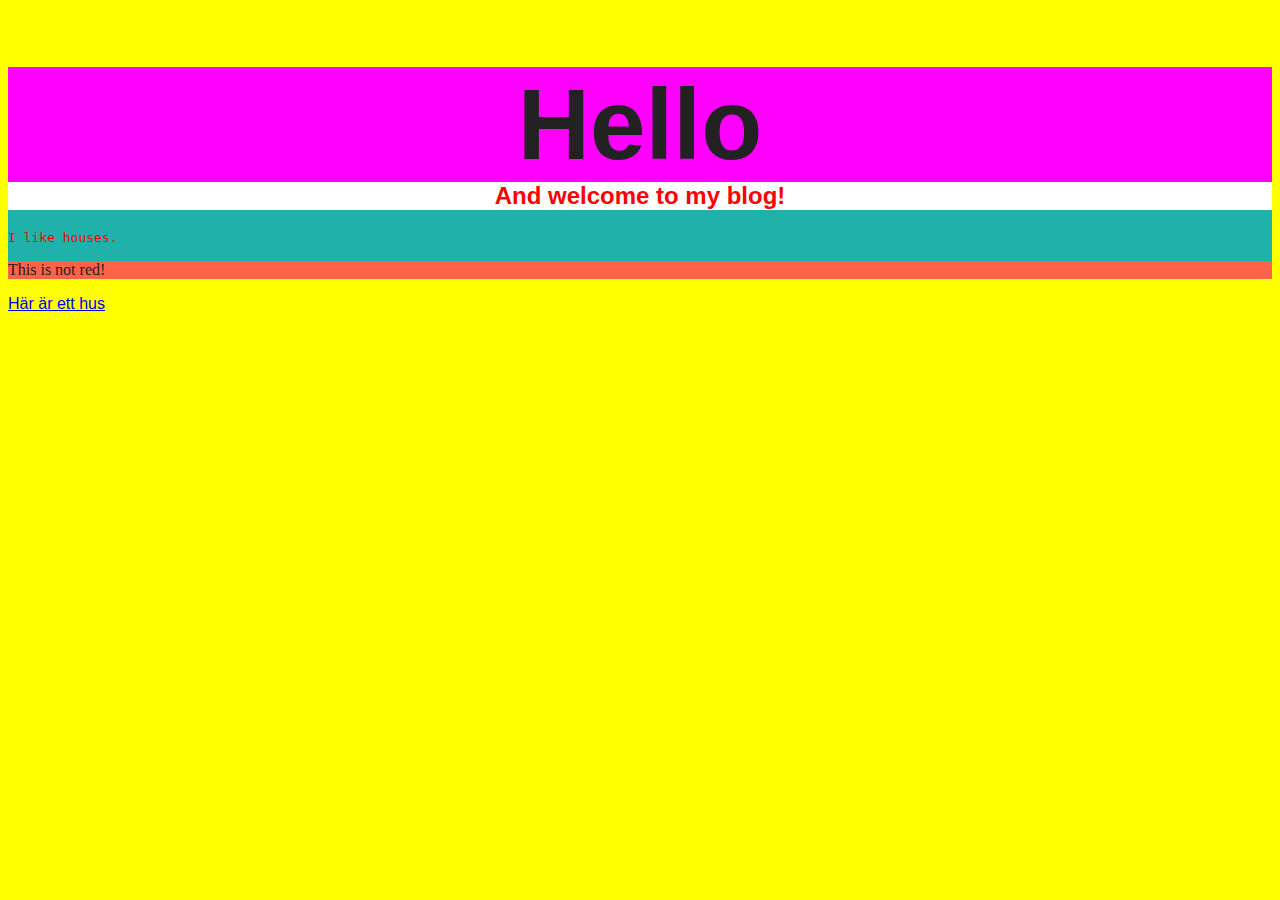
<file: index.html>
<!DOCTYPE html>
<html lang="en">
<head>
    <meta charset="UTF-8">
    <meta name="viewport" content="width=device-width, initial-scale=1.0">
    <title>Fredriks Blogg</title>
    <link rel="stylesheet" href="style.css">
</head>
<body>
    <header>
        <h1>Hello</h1>

        <h2 class="text-color-red">And welcome to my blog!</h2>

        <p id="red" class="text-color-red">I like houses.</p>

        <p id="notRed">This is not red!</p>
    </header>
    <a href="page.html">Här är ett hus</a>
</body>
</html>
</file>
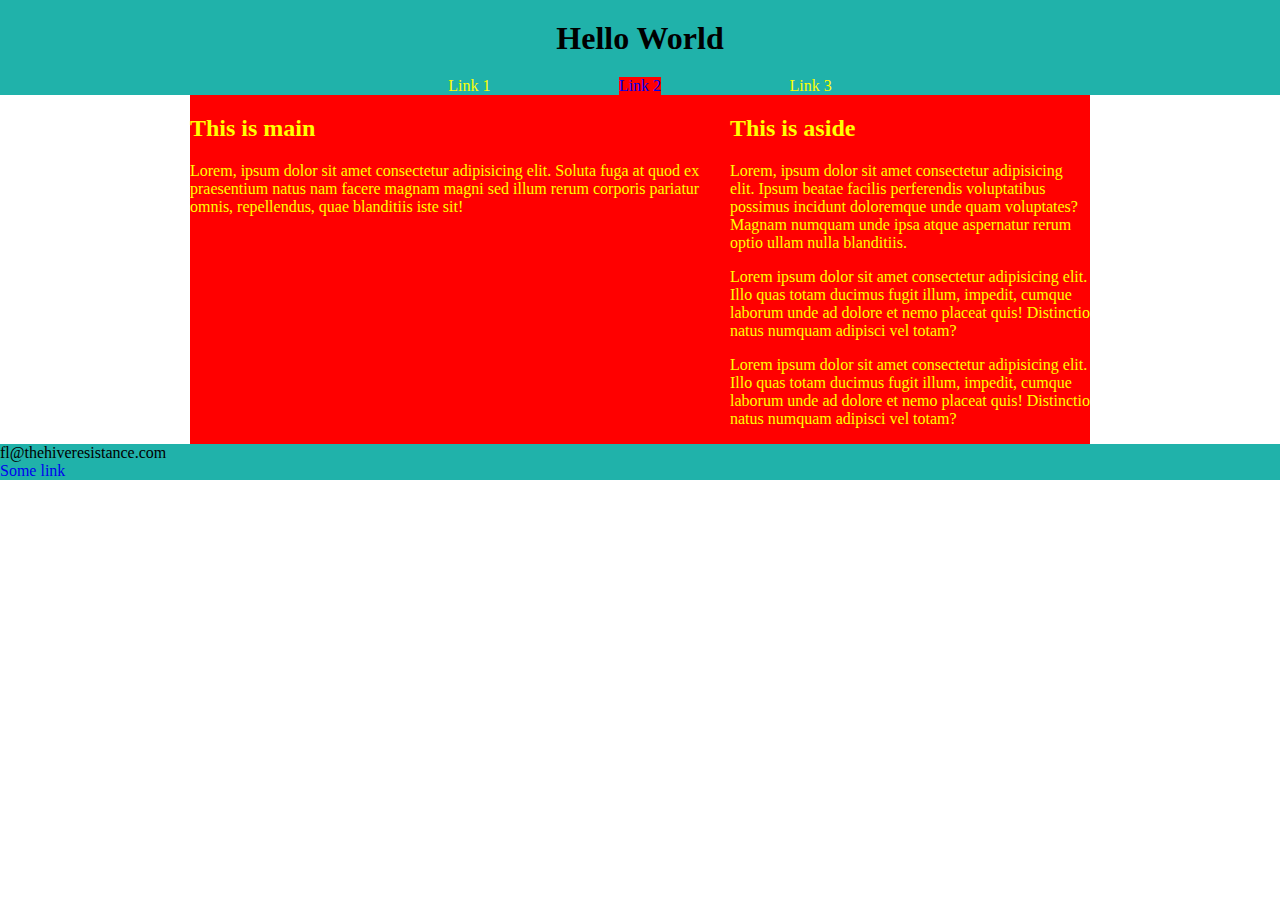
<file: dag2/index.html>
<!DOCTYPE html>
<html lang="en">
<head>
    <meta charset="UTF-8">
    <meta name="viewport" content="width=device-width, initial-scale=1.0">
    <link rel="stylesheet" href="style.css">
    <title>Day 2</title>
</head>
<body>
    <header>
        <h1>Hello World</h1>

        <nav>
            <a class="links" href="#">Link 1</a>
            <a class="bg-red" href="#">Link 2</a>
            <a class="links" href="#">Link 3</a>
        </nav>
    </header>

    <div class="container bg-red links">

        <main>
            <h2>This is main</h2>

            <p>Lorem, ipsum dolor sit amet consectetur adipisicing elit. Soluta fuga at quod ex praesentium natus nam facere magnam magni sed illum rerum corporis pariatur omnis, repellendus, quae blanditiis iste sit!</p>

        </main>

        <aside>
            <h2 class="bg-red">This is aside</h2>

            <p>Lorem, ipsum dolor sit amet consectetur adipisicing elit. Ipsum beatae facilis perferendis voluptatibus possimus incidunt doloremque unde quam voluptates? Magnam numquam unde ipsa atque aspernatur rerum optio ullam nulla blanditiis.</p>

            <p class="bg-red">Lorem ipsum dolor sit amet consectetur adipisicing elit. Illo quas totam ducimus fugit illum, impedit, cumque laborum unde ad dolore et nemo placeat quis! Distinctio natus numquam adipisci vel totam?</p>

            <p>Lorem ipsum dolor sit amet consectetur adipisicing elit. Illo quas totam ducimus fugit illum, impedit, cumque laborum unde ad dolore et nemo placeat quis! Distinctio natus numquam adipisci vel totam?</p>
        </aside>

    </div>
    <!-- end of div -->

    <footer>
        <span>fl@thehiveresistance.com</span>
        <nav>
            <a href="#">Some link</a>
        </nav>
    </footer>
</body>
</html>
</file>
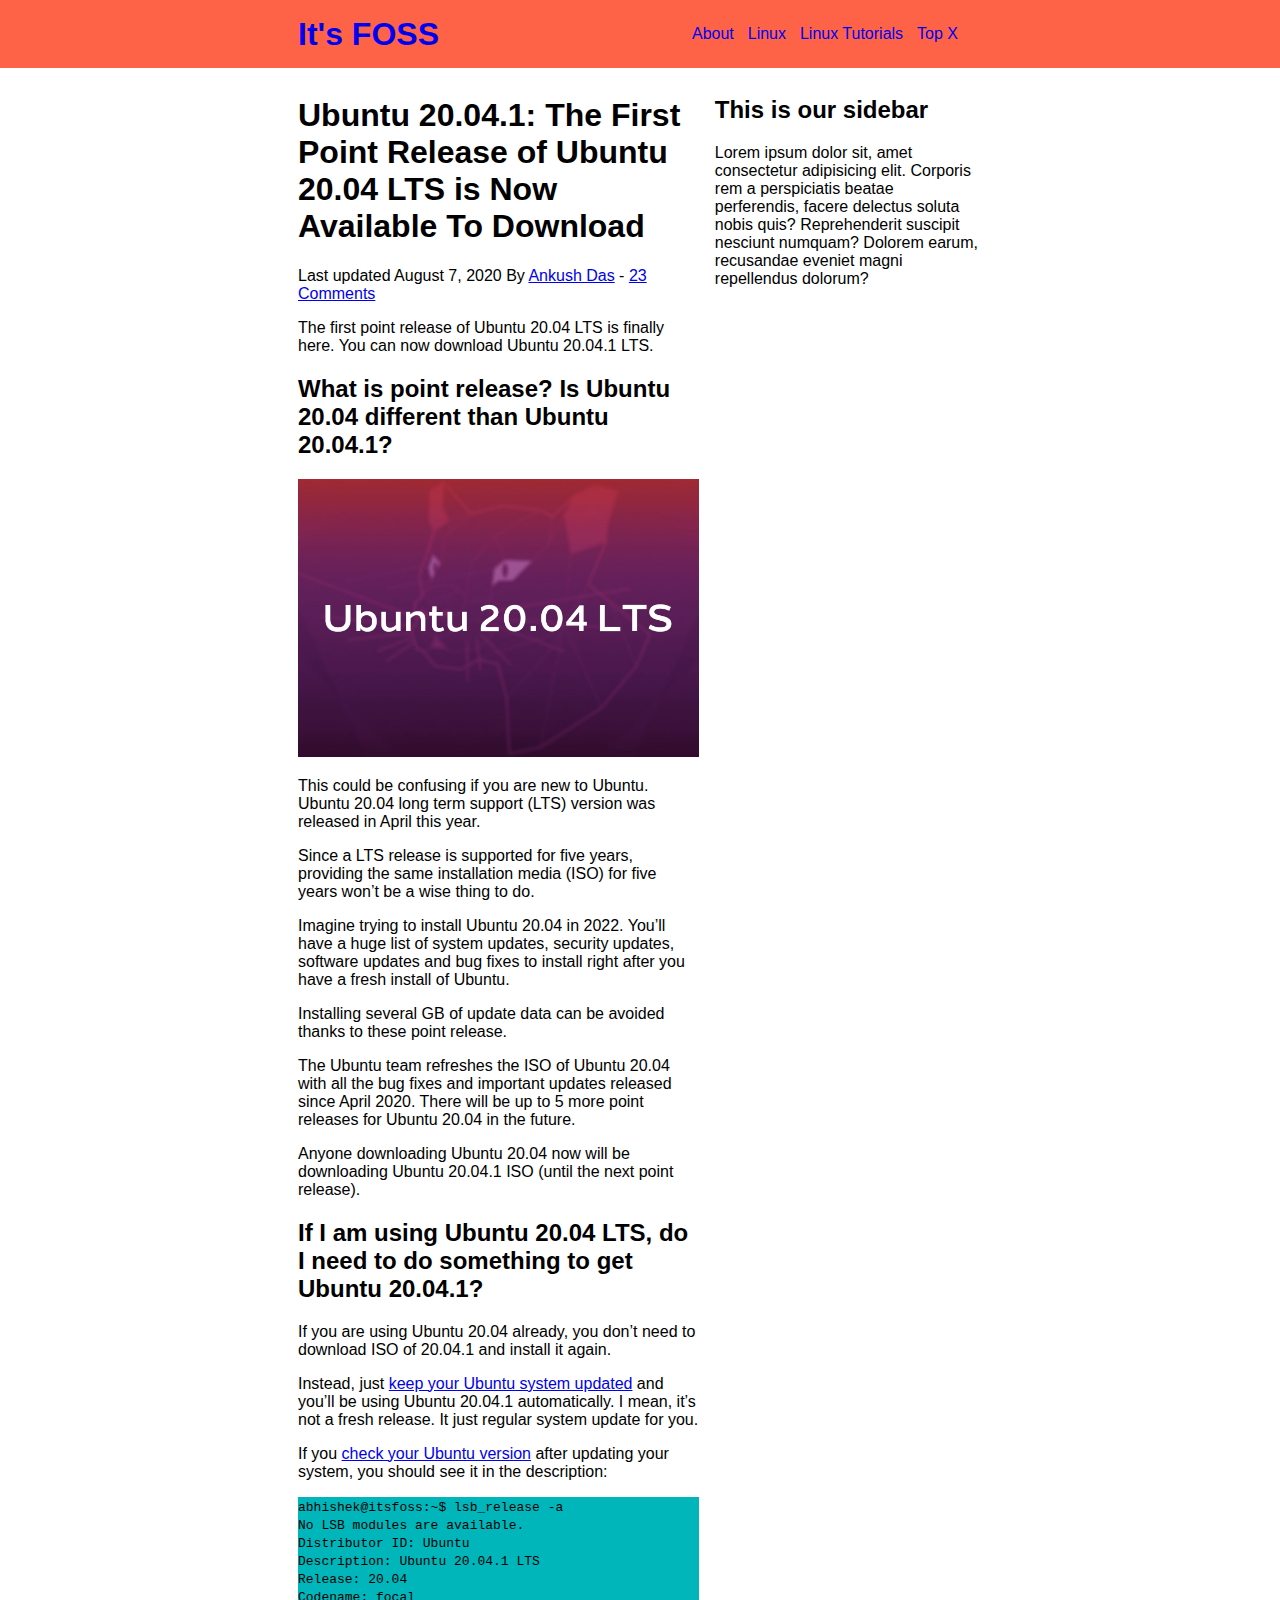
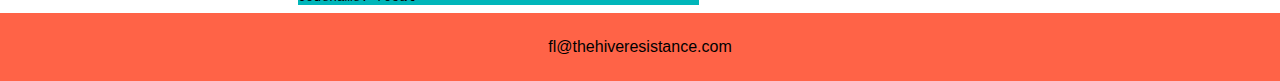
<file: dag3/index.html>
<!DOCTYPE html>
<html lang="en">
<head>
    <meta charset="UTF-8">
    <meta name="viewport" content="width=device-width, initial-scale=1.0">
    <link rel="stylesheet" href="style.css">
    <title>Day 3</title>
</head>
<body>
    <!-- Site header -->
    <header>
        <div class="header-container">
            <div class="logo">
                <a href="index.html">It's FOSS</a>
            </div>

            <nav>
                <a href="#">About</a>
                <a href="#">Linux</a>
                <a href="#">Linux Tutorials</a>
                <a href="#">Top X</a>
            </nav>
        </div>
    </header>
    <!-- End of site header -->

    <!-- Main content -->
    <div class="container">
        <!-- Articles -->
        <main>
            <article>
                <h1>Ubuntu 20.04.1: The First Point Release of Ubuntu 20.04 LTS is Now Available To Download</h1>

                <span>Last updated August 7, 2020 By <a href="https://itsfoss.com/author/ankush/">Ankush Das</a> - <a href="https://itsfoss.com/ubuntu-20-04-1-release/#comments">23 Comments</a></span>

                <p>The first point release of Ubuntu 20.04 LTS is finally here. You can now download Ubuntu 20.04.1 LTS.</p>

                <h2>What is point release? Is Ubuntu 20.04 different than Ubuntu 20.04.1?</h2>

                <img src="img/ubuntu.jpg" alt="The text 'Ubuntu LTS 20.04.1'.">

                <p>This could be confusing if you are new to Ubuntu. Ubuntu 20.04 long term support (LTS) version was released in April this year.</p>

                <p>Since a LTS release is supported for five years, providing the same installation media (ISO) for five years won’t be a wise thing to do.</p>

                <p>Imagine trying to install Ubuntu 20.04 in 2022. You’ll have a huge list of system updates, security updates, software updates and bug fixes to install right after you have a fresh install of Ubuntu.</p>

                <p>Installing several GB of update data can be avoided thanks to these point release.</p>

                <p>The Ubuntu team refreshes the ISO of Ubuntu 20.04 with all the bug fixes and important updates released since April 2020. There will be up to 5 more point releases for Ubuntu 20.04 in the future.</p>

                <p>Anyone downloading Ubuntu 20.04 now will be downloading Ubuntu 20.04.1 ISO (until the next point release).</p>

                <h2>If I am using Ubuntu 20.04 LTS, do I need to do something to get Ubuntu 20.04.1?</h2>

                <p>If you are using Ubuntu 20.04 already, you don’t need to download ISO of 20.04.1 and install it again.</p>

                <p>Instead, just <a href="https://itsfoss.com/update-ubuntu/">keep your Ubuntu system updated</a> and you’ll be using Ubuntu 20.04.1 automatically. I mean, it’s not a fresh release. It just regular system update for you.</p>

                <p>If you <a href="https://itsfoss.com/how-to-know-ubuntu-unity-version/">check your Ubuntu version</a> after updating your system, you should see it in the description:</p>

                <div class="terminal">
                    <code>
                        abhishek@itsfoss:~$ lsb_release -a<br>
                        No LSB modules are available.<br>
                        Distributor ID:	Ubuntu<br>
                        Description:	Ubuntu 20.04.1 LTS<br>
                        Release:	20.04<br>
                        Codename:	focal<br>
                    </code>
                </div>
            </article>
        </main>
        <!-- Sidebar -->
        <aside>
            <h2>This is our sidebar</h2>

            <p>Lorem ipsum dolor sit, amet consectetur adipisicing elit. Corporis rem a perspiciatis beatae perferendis, facere delectus soluta nobis quis? Reprehenderit suscipit nesciunt numquam? Dolorem earum, recusandae eveniet magni repellendus dolorum?</p>
        </aside>
    </div>
    <!-- End of main content -->

    <!-- Site footer -->
    <footer>
        <span>fl@thehiveresistance.com</span>
    </footer>
    <!-- End of site footer -->
</body>
</html>
</file>
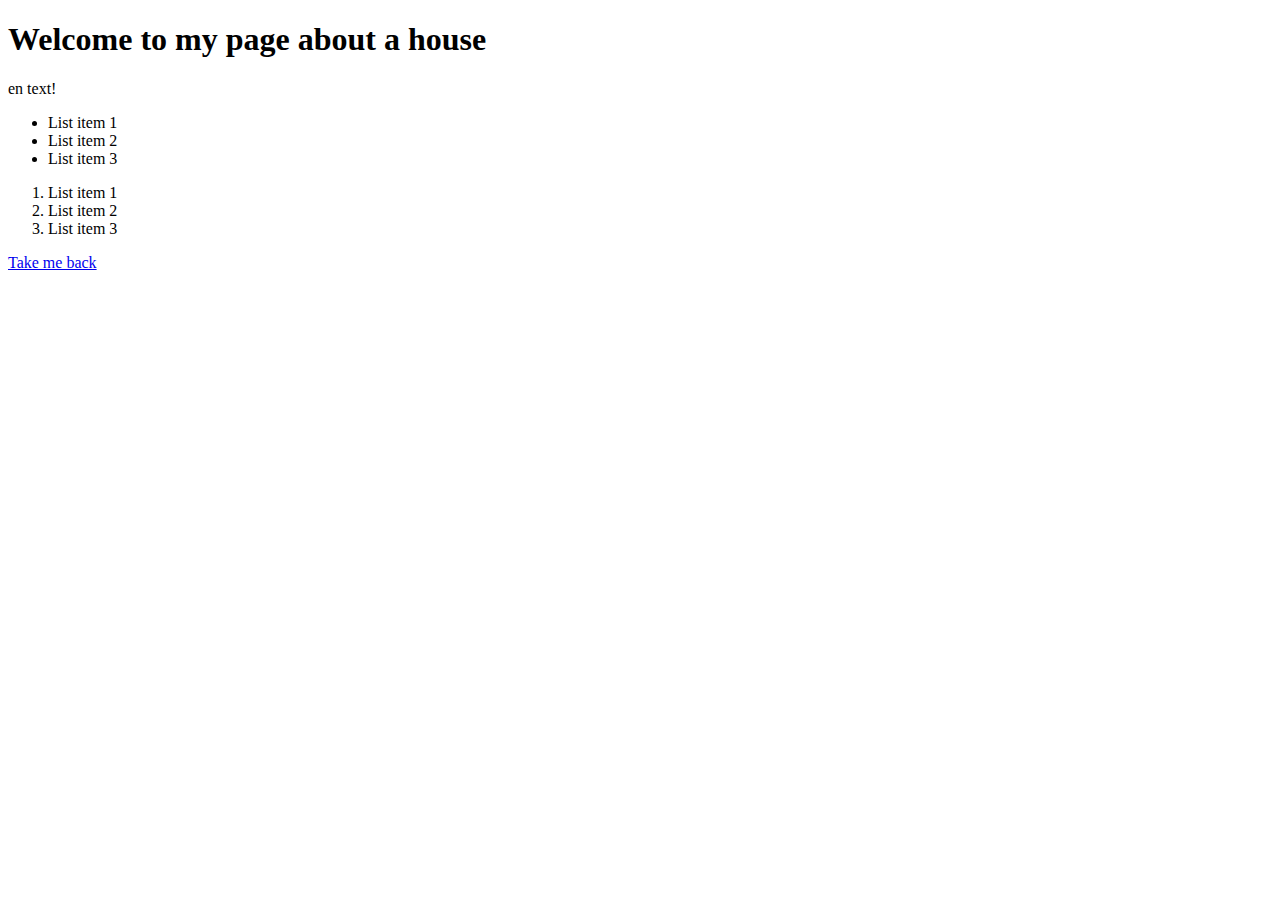
<file: page.html>
<!DOCTYPE html>
<html lang="en">
<head>
    <meta charset="UTF-8">
    <meta name="viewport" content="width=device-width, initial-scale=1.0">
    <title>About a house</title>
</head>
<body>
    <header>
        <h1>Welcome to my page about a house</h1>
    </header>

    <main>
        <div>
            <span>en text!</span>
            <ul>
                <li>List item 1</li>
                <li>List item 2</li>
                <li>List item 3</li>
            </ul>

            <ol>
                <li>List item 1</li>
                <li>List item 2</li>
                <li>List item 3</li>
            </ol>
        </div>
    </main>
    <a href="index.html">Take me back</a>
</body>
</html>
</file>
<file: style.css>
body {
    background-color: yellow;
    font-family: Arial, Helvetica, sans-serif;
    color: rgb(34, 34, 35);
}

header {
    background-color: lightseagreen;
}

h1 {
    background-color: magenta;
    font-size: 100px;
    text-align: center;
    margin-bottom: 0px;
}

h2 {
    background-color: white;
    text-align: center;
    margin-top: 0px;
}

p   {
    font-family: Georgia, 'Times New Roman', Times, serif;
}

.text-color-red {
    color: red;
}

#red {
    font-family: monospace;
}

#notRed {
    background-color: tomato;
}
</file>
<file: dag2/style.css>
html, body {
    margin: 0px;
    padding: 0px;
}

/* End of basic styles */

header {
    background-color: lightseagreen;
}

header h1 {
    margin-top: 0px;
    margin-bottom: 0px;
    padding: 20px;
    text-align: center;
}

header nav {
    width: 50%;
    margin: auto;
    display: flex;
    justify-content: space-evenly;
}

a {
    text-decoration: none;
}

/* End of header styles */

/* Start main content styles */

.container {
    display: flex;
    width: 900px;
    margin: auto;
}

main {
    width: 60%;
}

aside {
    width: 40%;
}

/* End main content styles */

/* Start footer styles */

footer {
    background-color: lightseagreen;
}

a {
    text-decoration: strik;
}

.links {
    color: yellow;
}

#link2 {
    color: red;
}

.bg-red {
    background-color: red;
}
</file>
<file: dag3/style.css>
html, body {
    margin: 0px;
    border: 0px;
    font-family: "Comic Sans MS", cursive, sans-serif;
}
/* Header 100% width */
header {
    background-color: tomato;
}

/* Our flex container with 700px width */
.header-container  {
    display: flex;
    justify-content: space-between;
    align-items: center;
    width: 700px;
    margin: auto; 
}

.logo a {
    font-weight: 800;
    font-size: 32px;
    font-family: "Comic Sans MS", cursive, sans-serif;
    text-decoration: none;
    padding-left: 8px;
}
/* When you hover mouse over something, do something */
.logo a:hover {
    color: #00b6ba;
}

nav {
    padding: 25px;
    display: flex;
    width: 40%;
    justify-content: space-around;
}

nav a {
    text-decoration: none;
}

.container {
    width: 700px;
    margin: auto;
    display: flex;
}

main {
    padding: 8px;
    width: 60%;
}

aside {
    padding: 8px;
    width: 40%;
}

article img {
    width: 100%;
}

.terminal {
    background-color: #00B6BA;
}

footer {
    background-color: tomato;
    padding: 25px;
    text-align: center;
}
</file>
